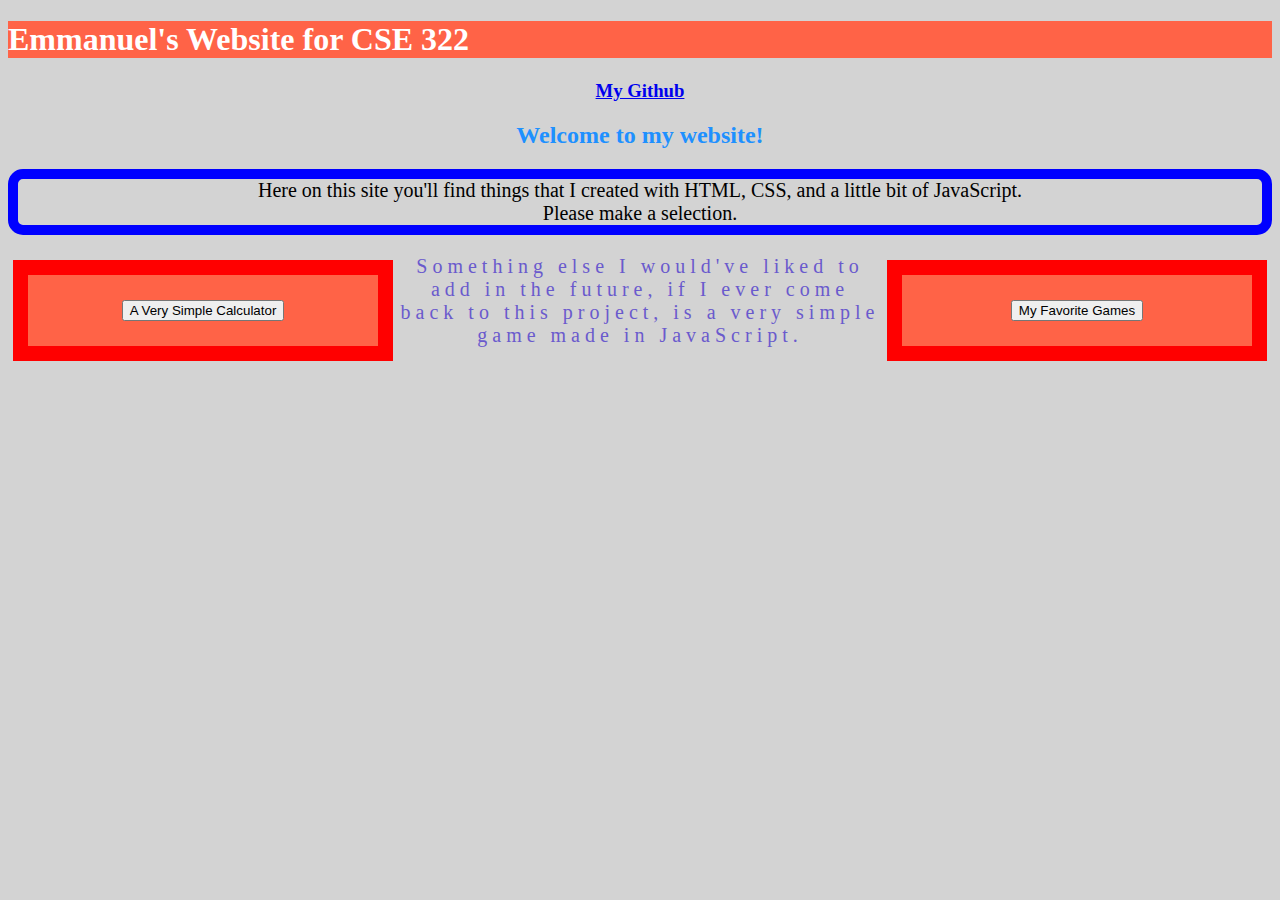
<file: index.html>
<!DOCTYPE html>

<html>
  <style>
    body {background-color: LightGray;}
    h1 {color: white; background-color: Tomato; text-align: left;}
    h3 {color: white; text-align: center;}
    div.calc {float: left; background-color: Tomato; width: 300px; border: 15px solid red; 
      padding: 25px; margin: 5px; text-align: center;}
    div.image {float: right; background-color: Tomato; width: 300px; border: 15px solid red; 
      padding: 25px; margin: 5px; text-align: center;}
  </style>
  <title>CSE 322 Website</title>
  <body>
    <h1>Emmanuel's Website for CSE 322</h1>
    <h3><a href="https://github.com/EmmanuelGaldamez/CSE322">My Github</a></h3>
    <h2 style="color: DodgerBlue; text-align: center;"> Welcome to my website!</h2>
    <p style="text-align: center; font-size: 20px; border: 10px solid blue; border-radius: 15px;"> 
      Here on this site you'll find things that I created with HTML, CSS, and a little bit of JavaScript.<br>
      Please make a selection.
    </p>
    <div class="calc">
      <a href="Calculator.html"><button>A Very Simple Calculator</button></a>
    </div>
    <div class="image">
      <a href="Image.html"><button>My Favorite Games</button></a>
    </div>
    <p style="position: relative; color: SlateBlue; letter-spacing: 5px; font-size: 20px; text-align: center;">
      Something else I would've liked to add in the future, if I ever come back to this project, is a very simple game made in JavaScript.
    </p>
  </body>
</html>
</file>
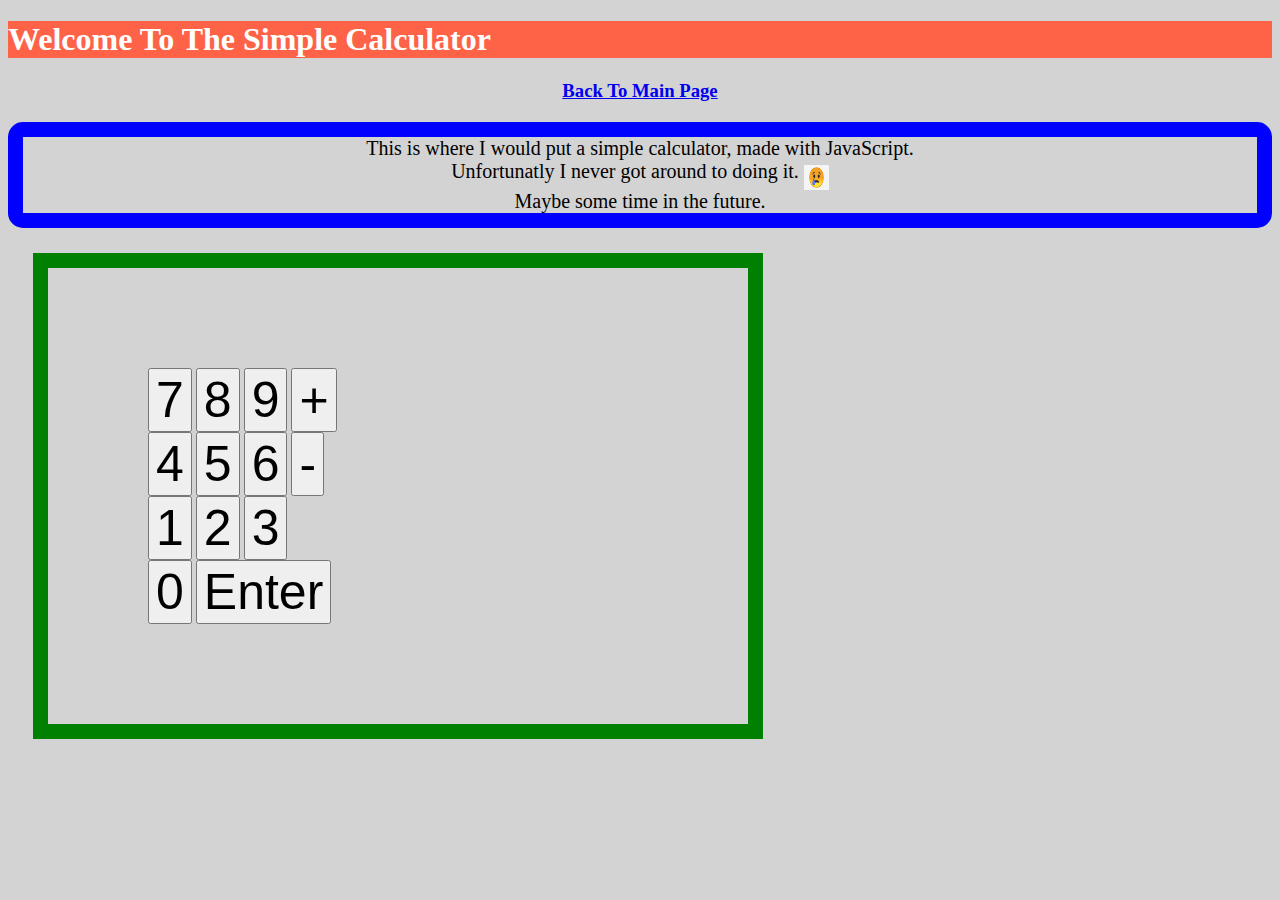
<file: Calculator.html>
<!DOCTYPE html>

<html>
  <style>
    body {background-color: LightGrey;}
    h1 {color: white; background-color: Tomato; text-align: left;}
    h3 {color: red; text-align: center;}
    button {font-size: 50px;}
  </style>
  <title>Simple Calculator</title>
  <body>
    <h1>Welcome To The Simple Calculator</h1>
    <h3><a href="index.html">Back To Main Page</a></h2>
    <p style="text-align: center; font-size: 20px; border: 15px solid blue; border-radius: 15px;">
      This is where I would put a simple calculator, made with JavaScript.<br>
      Unfortunatly I never got around to doing it. <img src="Sad.jpg" alt=":(" align="middle" width="25" height="25"><br>
      Maybe some time in the future.
    </p>
    <div style="background-color: LightGrey; width: 500px; border: 15px solid green;
      padding: 100px; margin: 25px;">
      <button>7</button> <button>8</button> <button>9</button> <button>+</button><br>
      <button>4</button> <button>5</button> <button>6</button> <button>-</button><br>
      <button>1</button> <button>2</button> <button>3</button><br>
      <button>0</button> <button>Enter</button>
    </div>
  </body>
</html>
</file>
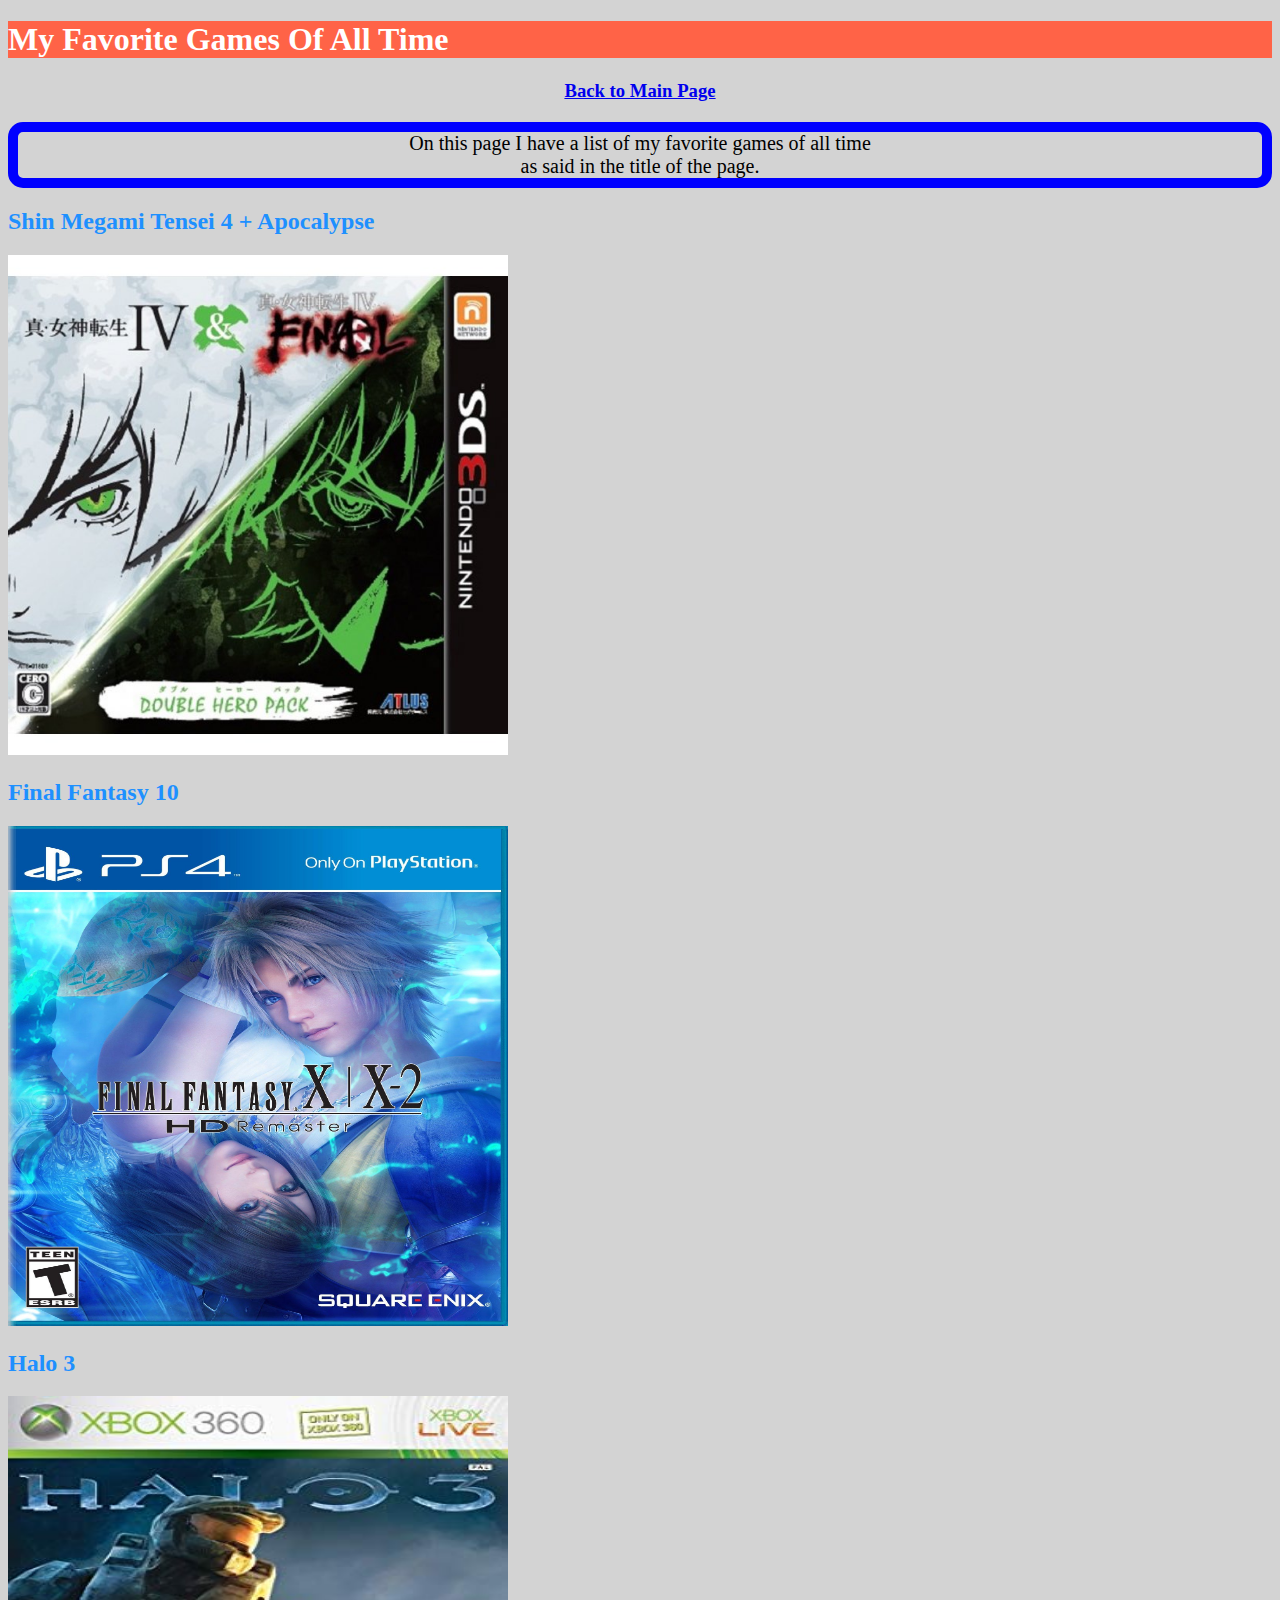
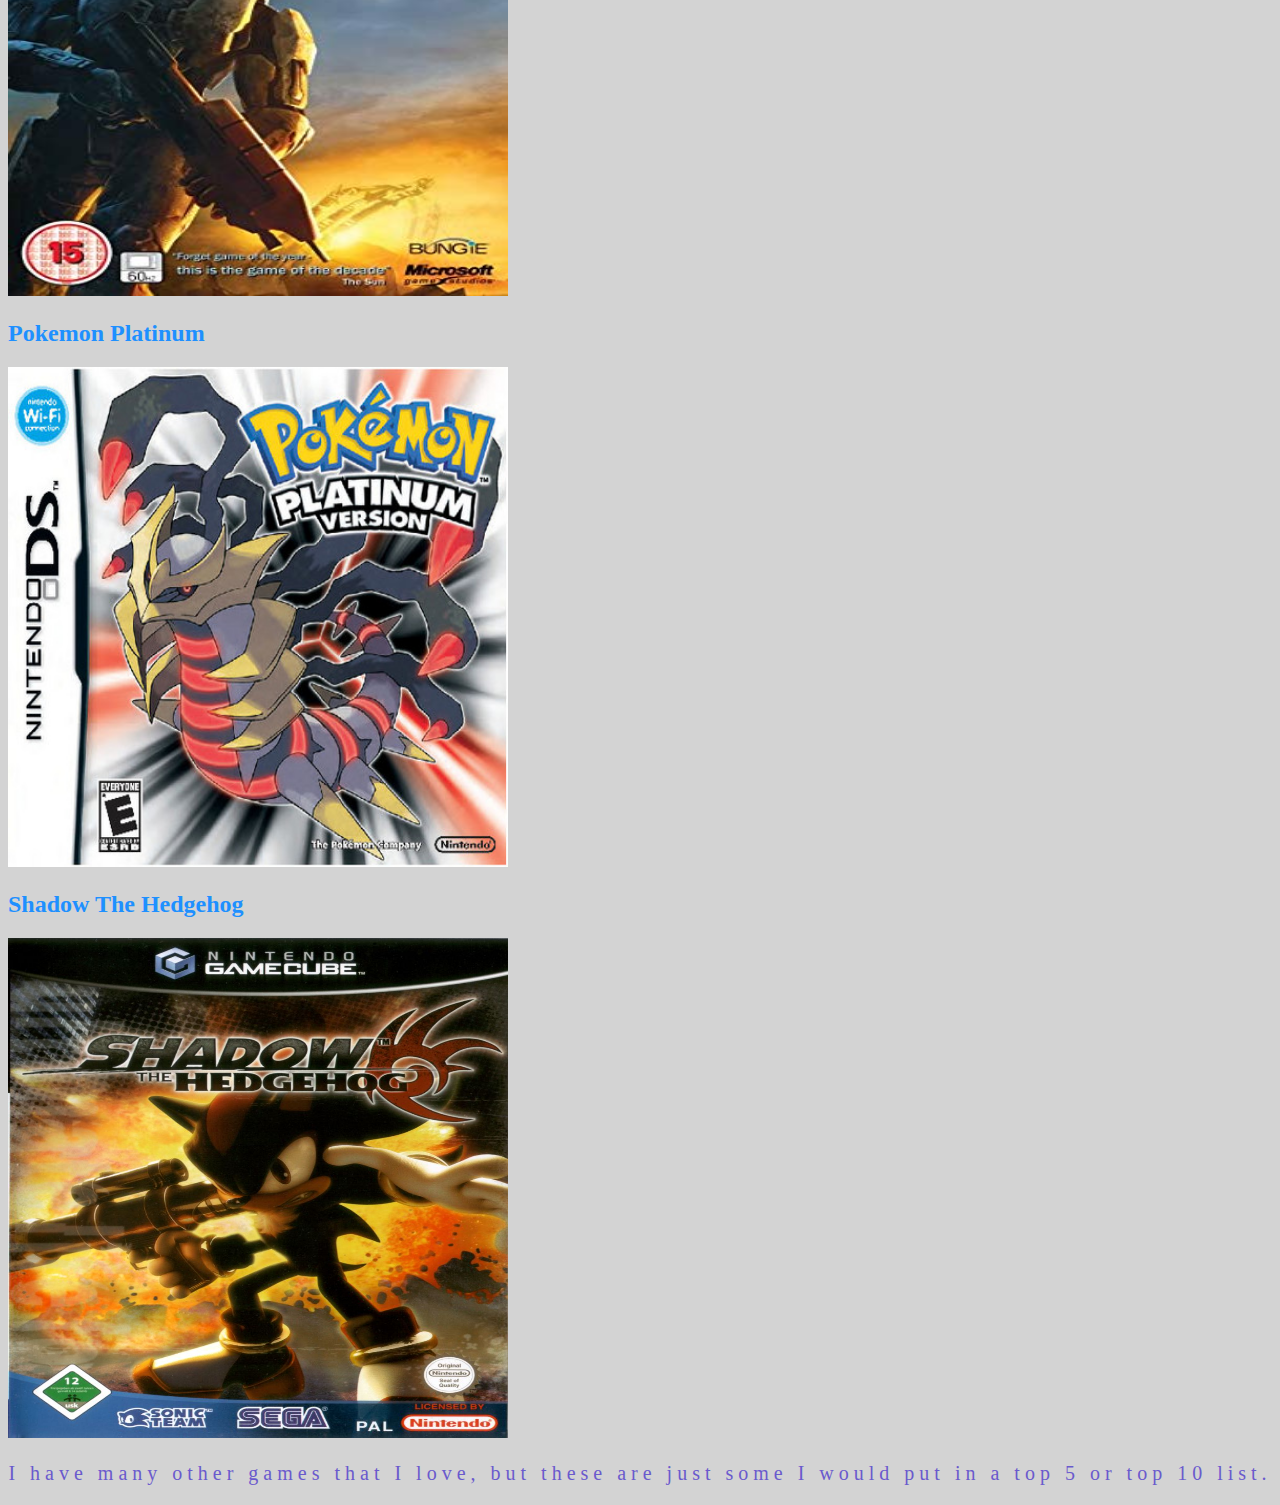
<file: Image.html>
<!DOCTYPE html>

<html>
  <style>
    body {background-color: LightGrey;}
    h1 {color: white; background-color: Tomato; text-align: left;}
    h2 {color: DodgerBlue;}
    h3 {color: red; text-align: center;}
  </style>
  <title>Favorite Games</title>
  <body>
    <h1>My Favorite Games Of All Time</h1>
    <h3><a href="index.html">Back to Main Page</a></h2>
    <p style="text-align: center; font-size: 20px; border: 10px solid blue; border-radius: 15px;">
      On this page I have a list of my favorite games of all time<br>
      as said in the title of the page.
    </p>
    <h2>Shin Megami Tensei 4 + Apocalypse</h3>
    <img src="SMT.jpg" alt="SMT IV" width="500" height="500">
    <h2>Final Fantasy 10</h3>
    <img src="FFX.jpg" alt="FFX" width="500" height="500">
    <h2>Halo 3</h3>
    <img src="H3.jpg" alt="H3" width="500" height="500">
    <h2>Pokemon Platinum</h2>
    <img src="PP.jpg" alt="PP" width="500" height="500">
    <h2>Shadow The Hedgehog</h2>
    <img src="SH.jpg" alt="SH" width="500" height="500">
    <p style="text-align: center; font-size: 20px; color: SlateBlue; letter-spacing: 5px;">
      I have many other games that I love, but these are just some I would put in a top 5 or top 10 list.
    </p>
  </body>
</html>
</file>
